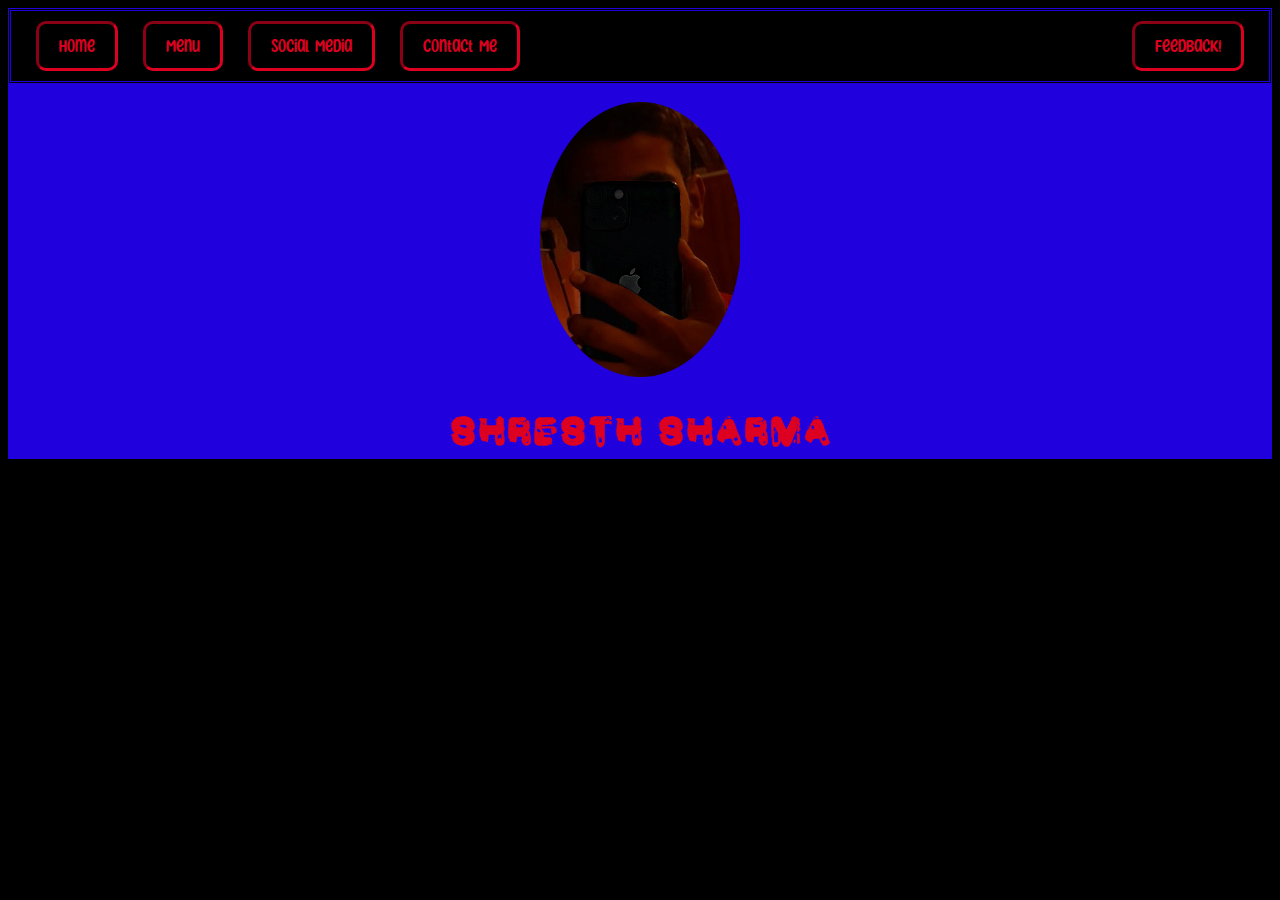
<file: index.html>
<!doctype html>
<html>
    <head>
        <title>Shresth Sharma</title>
        <link rel="shortcut icon" href="photos/logo.png">
        <link rel="styleSheet" type="text/css" href="css/top.css">
        <link rel="styleSheet" type="text/css" href="css/assets.css">
    </head>
    <body style="background-color:black;">  
        <div id="top" style="border-style:double;border-color:red;">
            <div onmouseover="mouseonhome()" onmouseleave="mouseleavehome()"  id="home">
                <button id="homebt" onclick="home()">Home</button>
            </div>
            <div onmouseover="mouseonmenu()" onmouseleave="mouseleavemenu()"  id="menu">
                <button id="menubt">Menu</button>
                <div id="menudw">
                    <a class="menudw1" id="menudw1" onmouseover="mouseonmenudw(1)" onmouseleave="mouseleavemenudw(1)" href="more/about_me.html">About Me</a>
                    <a class="menudw1" id="menudw2" onmouseover="mouseonmenudw(2)" onmouseleave="mouseleavemenudw(2)" href="more/feedack.html">Feedback!</a>
                    <a class="menudw1" id="menudw3" onmouseover="mouseonmenudw(3)" onmouseleave="mouseleavemenudw(3)" href="more/Chess.html">Play Chess With Me</a>
                    <a class="menudw1" id="menudw4" onmouseover="mouseonmenudw(4)" onmouseleave="mouseleavemenudw(4)" href="more/settings.html">Settings</a>
                </div>
            </div>
            <div onmouseover="mouseonsocial()" onmouseleave="mouseleavesocial()"  id="social">
                <button id="socialbt">Social Media</button>
                <div id="socialdw">
                    <a class="socialdw1" id="socialdw1" onmouseover="mouseonsocialdw(1)" onmouseleave="mouseleavesocialdw(1)" href="https://www.instagram.com/shresth._.sharma/">Instagram</a>
                    <a class="socialdw1" id="socialdw2" onmouseover="mouseonsocialdw(2)" onmouseleave="mouseleavesocialdw(2)" onclick="discord()"><u>Discord</u></a>
                    <a class="socialdw1" id="socialdw3" onmouseover="mouseonsocialdw(3)" onmouseleave="mouseleavesocialdw(3)" href="https://www.snapchat.com/add/shresth_1310?share_id=XUAfZv9MOqA&locale=en-US">Snapchat</a>
                    <a class="socialdw1" id="socialdw4" onmouseover="mouseonsocialdw(4)" onmouseleave="mouseleavesocialdw(4)" href="https://www.youtube.com/channel/UCYTYFa_AmyzJqEC9hIZ-YPw">Youtube</a>
                </div>
            </div>
            <div onmouseover="mouseoncontact()" onmouseleave="mouseleavecontact()"  id="contact">
                <button id="contactbt">Contact Me</button>
                <div id="contactdw">
                    <a class="contactdw1" id="contactdw1" onmouseover="mouseoncontactdw(1)" onmouseleave="mouseleavecontactdw(1)" onclick="gmail();"><u>Createwithshresth2008@gmail.com</u></a>
                </div>
            </div>
            <div onmouseover="mouseonfeedack()" onmouseleave="mouseleavefeedack()"  id="feedack">
                <button id="feedackbt" onclick="feedack()">Feedback!</button>
            </div>
        </div>
        <div id="photo">
            <img>
            <center>
                <img src="photos/My_Photo.png" width="200">
                <h1 id="name">SHRESTH SHARMA</h1>
            </center>
        </div>
        <script src="js/top.js"></script>
    </body>
</html>
</file>
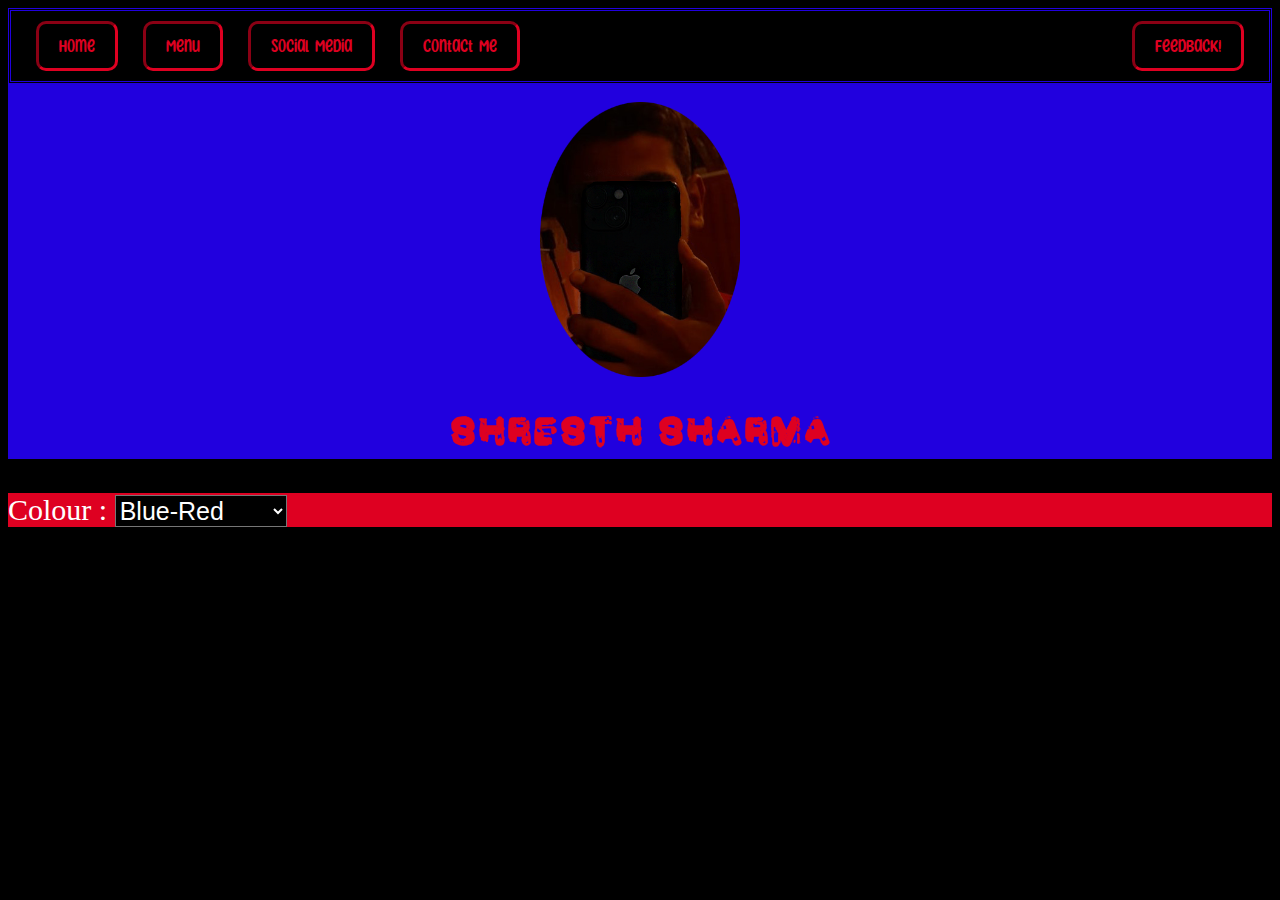
<file: more/settings.html>
<!doctype html>
<html>
    <head>
        <title>Shresth Sharma</title>
        <link rel="shortcut icon" href="../photos/logo.png">
        <link rel="styleSheet" type="text/css" href="../css/settings.css">
        <link rel="styleSheet" type="text/css" href="../css/top.css">
        <link rel="styleSheet" type="text/css" href="../css/assets.css">
    </head>
    <body style="background-color:black;">  
        <div id="top" style="border-style:double;border-color:red;">
            <div onmouseover="mouseonhome()" onmouseleave="mouseleavehome()"  id="home">
                <button id="homebt" onclick="home()">Home</button>
            </div>
            <div onmouseover="mouseonmenu()" onmouseleave="mouseleavemenu()"  id="menu">
                <button id="menubt">Menu</button>
                <div id="menudw">
                    <a class="menudw1" id="menudw1" onmouseover="mouseonmenudw(1)" onmouseleave="mouseleavemenudw(1)" href="../more/about_me.html">About Me</a>
                    <a class="menudw1" id="menudw2" onmouseover="mouseonmenudw(2)" onmouseleave="mouseleavemenudw(2)" href="../more/feedack.html">Feedback!</a>
                    <a class="menudw1" id="menudw3" onmouseover="mouseonmenudw(3)" onmouseleave="mouseleavemenudw(3)" href="../more/Chess.html">Play Chess With Me</a>
                    <a class="menudw1" id="menudw4" onmouseover="mouseonmenudw(4)" onmouseleave="mouseleavemenudw(4)" href="../more/settings.html">Settings</a>
                </div>
            </div>
            <div onmouseover="mouseonsocial()" onmouseleave="mouseleavesocial()"  id="social">
                <button id="socialbt">Social Media</button>
                <div id="socialdw">
                    <a class="socialdw1" id="socialdw1" onmouseover="mouseonsocialdw(1)" onmouseleave="mouseleavesocialdw(1)" href="https://www.instagram.com/shresth._.sharma/">Instagram</a>
                    <a class="socialdw1" id="socialdw2" onmouseover="mouseonsocialdw(2)" onmouseleave="mouseleavesocialdw(2)" onclick="discord()"><u>Discord</u></a>
                    <a class="socialdw1" id="socialdw3" onmouseover="mouseonsocialdw(3)" onmouseleave="mouseleavesocialdw(3)" href="https://www.snapchat.com/add/shresth_1310?share_id=XUAfZv9MOqA&locale=en-US">Snapchat</a>
                    <a class="socialdw1" id="socialdw4" onmouseover="mouseonsocialdw(4)" onmouseleave="mouseleavesocialdw(4)" href="https://www.youtube.com/channel/UCYTYFa_AmyzJqEC9hIZ-YPw">Youtube</a>
                </div>
            </div>
            <div onmouseover="mouseoncontact()" onmouseleave="mouseleavecontact()"  id="contact">
                <button id="contactbt">Contact Me</button>
                <div id="contactdw">
                    <a class="contactdw1" id="contactdw1" onmouseover="mouseoncontactdw(1)" onmouseleave="mouseleavecontactdw(1)" onclick="gmail();"><u>Createwithshresth2008@gmail.com</u></a>
                </div>
            </div>
            <div onmouseover="mouseonfeedack()" onmouseleave="mouseleavefeedack()"  id="feedack">
                <button id="feedackbt" onclick="feedack()">Feedback!</button>
            </div>
        </div>
        <div id="photo">
            <img>
            <center>
                <img src="../photos/My_Photo.png" width="200">
                <h1 id="name">SHRESTH SHARMA</h1>
            </center>
        </div>
        <script src="../js/top.js"></script>                       
        <div id="setting_colour">
            <label>Colour : </label>
            <select id="setting_colour_select">
                <option value="0"><p>Blue</p>-<p>Red</p></option>
                <option value="1"><p>Blue</p>-<p>Green</p></option>
                <option value="2"><p>Blue</p>-<p>Yellow</p></option>
                <option value="3"><p>Red</p>-<p>Green</p></option>
                <option value="4"><p>Red</p>-<p>Yellow</p></option>
                <option value="5"><p>Green</p>-<p>Yellow</p></option>
            </select>
        </div>
        <script src="../js/settings.js"></script>
    </body>
</html>
</file>
<file: css/top.css>
#top{
    background-color: black;
    overflow:hidden;
    padding:5px;
}
#top a{
    float: left;
    color:white;
    padding:5px;
    font-size:25px;
    text-align: center;
}
#menu{
    float:left;
    background-color:black;
    padding:5px;
    padding-left:20px;
}
#menubt{
    border-style:inset;
    border-radius: 10px;
    border-color:red;
    border-width:3px;
    background-color:black;
    font-size:20px;
    padding-left:20px;
    padding-right:20px;
    padding-top:10px;
    padding-bottom:10px;
    color:white;
    font-family:nav_bar;
}
#menudw{
    display:none;
    z-index:1;
    position:absolute;
}
#menudw a{
    float : none;
    display:block;
    padding:20px;
    min-width:200px;
background-color:black;
    font-family:nav_bar_1;
    border-style: inset;
    border-radius: 15px;
    border-color:red;
    border-width:4px;
    color:blue;
}
#menu:hover #menudw{
    display:block;
}
#social{
    float:left;
    background-color:black;
    padding:5px;
    padding-left:20px;
}
#socialbt{
    border-style:inset;
    border-radius: 10px;
    border-color:red;
    border-width:3px;
    background-color:black;
    font-size:20px;
    padding-left:20px;
    padding-right:20px;
    padding-top:10px;
    padding-bottom:10px;
    color:white;
    font-family:nav_bar;
}
#socialdw{
    display:none;
    z-index:1;
    position:absolute;
}
#socialdw a{
    float : none;
    display:block;
    padding:20px;
    min-width:200px;
background-color:black;
    font-family:nav_bar_1;
    border-style: inset;
    border-radius: 15px;
    border-color:red;
    border-width:4px;
    color:blue;
}
#social:hover #socialdw{
    display:block;
}
#home{
    float:left;
    background-color:black;
    padding:5px;
    padding-left:20px;
}
#homebt{
    border-style:inset;
    border-radius: 10px;
    border-color:red;
    border-width:3px;
    background-color:black;
    font-size:20px;
    padding-left:20px;
    padding-right:20px;
    padding-top:10px;
    padding-bottom:10px;
    color:white;
    font-family:nav_bar;
}
#feedack{
    float:right;
    background-color:black;
    padding:5px;
    padding-right:20px;
}
#feedackbt{
    border-style:inset;
    border-radius: 10px;
    border-color:red;
    border-width:3px;
    background-color:black;
    font-size:20px;
    padding-left:20px;
    padding-right:20px;
    padding-top:10px;
    padding-bottom:10px;
    color:white;
    font-family:nav_bar;
}
#home{
    float:left;
    background-color:black;
    padding:5px;
    padding-left:20px;
}
#homebt{
    border-style:inset;
    border-radius: 10px;
    border-color:red;
    border-width:3px;
    background-color:black;
    font-size:20px;
    padding-left:20px;
    padding-right:20px;
    padding-top:10px;
    padding-bottom:10px;
    color:white;
    font-family:nav_bar;
}
#contact{
    float:left;
    background-color:black;
    padding:5px;
    padding-left:20px;
}
#contactbt{
    border-style:inset;
    border-radius: 10px;
    border-color:red;
    border-width:3px;
    background-color:black;
    font-size:20px;
    padding-left:20px;
    padding-right:20px;
    padding-top:10px;
    padding-bottom:10px;
    color:white;
    font-family:nav_bar;
}
#contactdw{
    display:none;
    z-index:1;
    position:absolute;
}
#contactdw a{
    float : none;
    display:block;
    padding:20px;
    min-width:200px;
background-color:black;
    font-family:nav_bar_1;
    border-style: inset;
    border-radius: 15px;
    border-color:red;
    border-width:4px;
    color:blue;
}
#contact:hover #contactdw{
    display:block;
}
#photo{
    background-color:red;
}
#name{
    font-family:nav_name;
    font-size:50px;
}
</file>
<file: css/assets.css>
@font-face {
    font-family: nav_bar;
    src: url(../fonts/nav_bar_1.otf);
}
@font-face{
    font-family: nav_name;
    src: url(../fonts/nav_name.ttf);
}
@font-face {
    font-family: nav_bar_1;
    src: url(../fonts/nav_bar_1.otf);
}
@keyframes nav_border{
    0%{border-color:red;}
    50%{border-color:yellow;}
    100%{border-color:red;}
}
</file>
<file: css/settings.css>
#setting_colour{
    background-color:black;
    background-color:black;
    display:block;
    font-size: 30px;
    color:white;
}
#setting_colour_select{
    font-size:25px;
    background-color:black;
    color:white;
}
</file>
